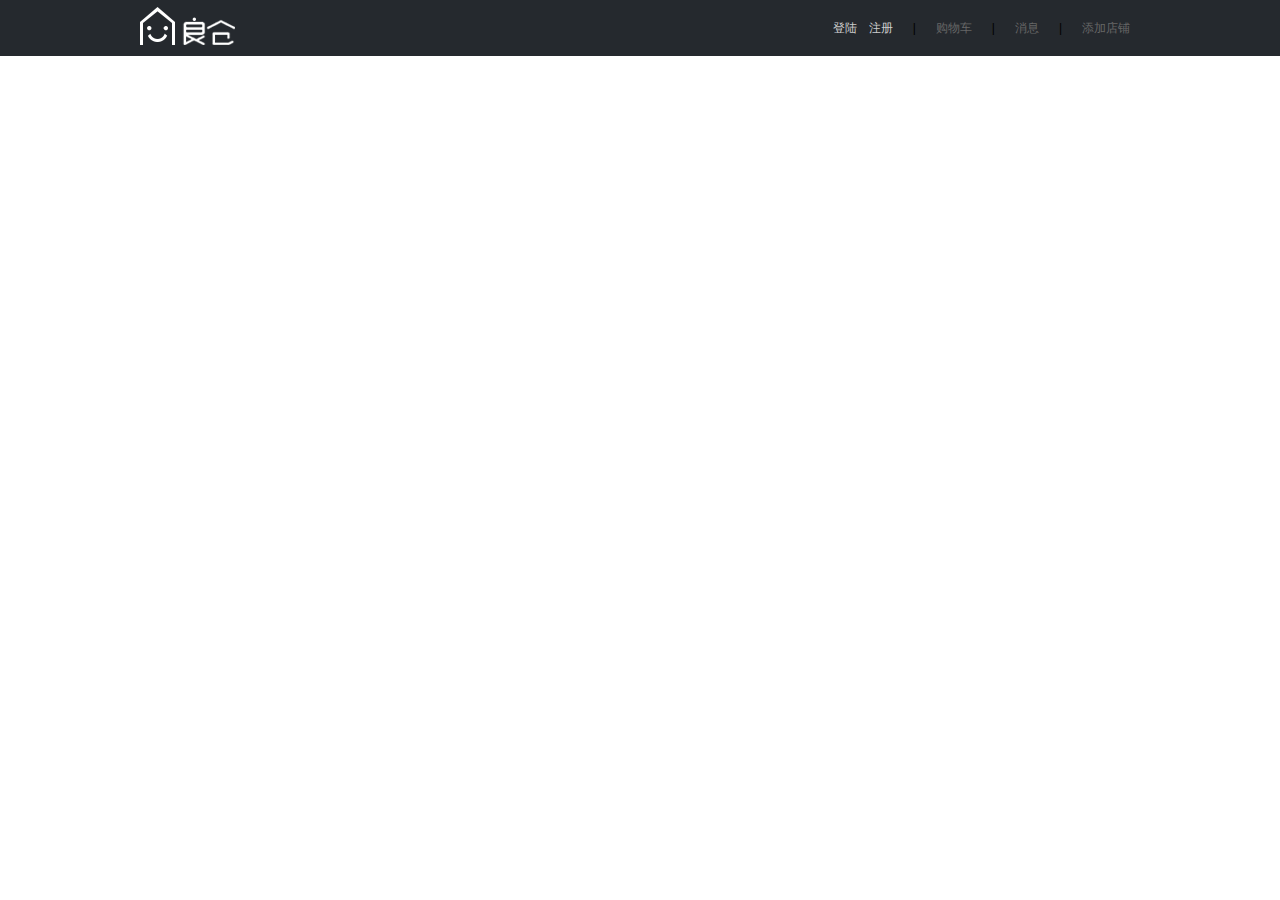
<file: 商场项目/index.html>
<!DOCTYPE html>
<html lang="en">
<head>
    <meta charset="UTF-8">
    <title>Title</title>
    <link rel="stylesheet" href="css/index/index.css">
    <script src="js/jquery.min.js"></script>
    <script src="js/index/index.js"></script>
</head>
<body>
<!--------------------------------页头-------------------------------->
<div id="header">
    <div class="header-container">
        <div class="container-left"><a href="index.html"></a></div>
        <ul>
            <li><a href="#">添加店铺</a></li>
            <li>|</li>
            <li><a href="#">消息</a></li>
            <li>|</li>
            <li><span></span><a href="#">购物车</a></li>
            <li>|</li>
            <li>
                <a href="html/login/login.html">登陆</a>
                <a href="html/register/register.html">注册</a>
            </li>
        </ul>
    </div>
</div>
<div class="header-gouwu">
    <div></div>
</div>

<script src="js/index/main.js"></script>
</body>
</html>
</file>
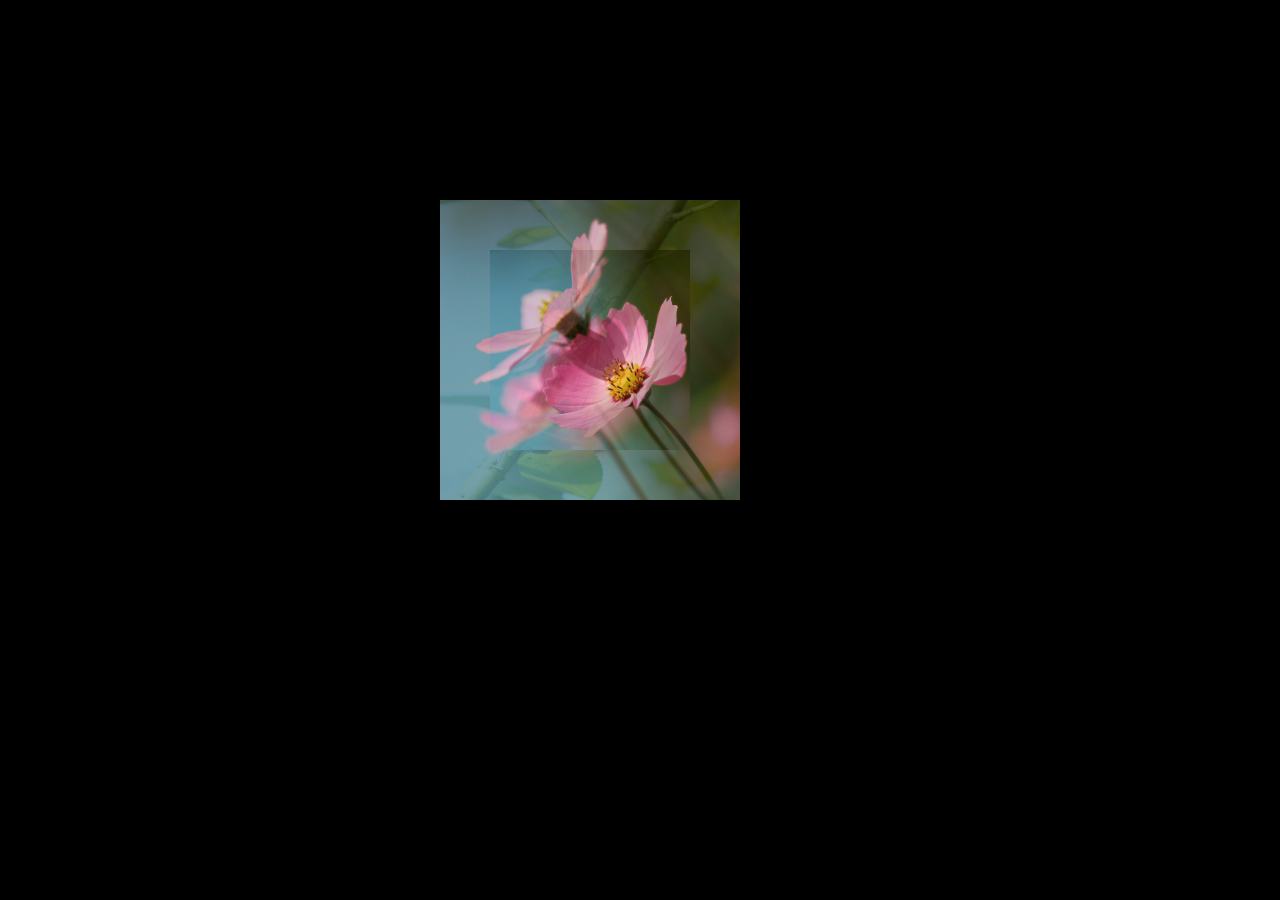
<file: 2017.01.16-3D正方体扩散、Swiper/3D-扩散/index.html>
<!DOCTYPE html>
<html lang="en">
<head>
    <meta charset="UTF-8">
    <title>Title</title>
    <link rel="stylesheet/less" href="style.less">
    <script src="less.min.js"></script>
</head>
<body>

<section class="box-container">
    <!--内层立方体-->
    <img class="in-image" src="images/image0.jpg" alt="">
    <img class="in-image" src="images/image1.jpg" alt="">
    <img class="in-image" src="images/image2.jpg" alt="">
    <img class="in-image" src="images/image3.jpg" alt="">
    <img class="in-image" src="images/image4.jpg" alt="">
    <img class="in-image" src="images/image5.jpg" alt="">

    <!--外层立方体-->
    <img class="out-image" src="images/image0.jpg" alt="">
    <img class="out-image" src="images/image1.jpg" alt="">
    <img class="out-image" src="images/image2.jpg" alt="">
    <img class="out-image" src="images/image3.jpg" alt="">
    <img class="out-image" src="images/image4.jpg" alt="">
    <img class="out-image" src="images/image5.jpg" alt="">
</section>

</body>
</html>
</file>
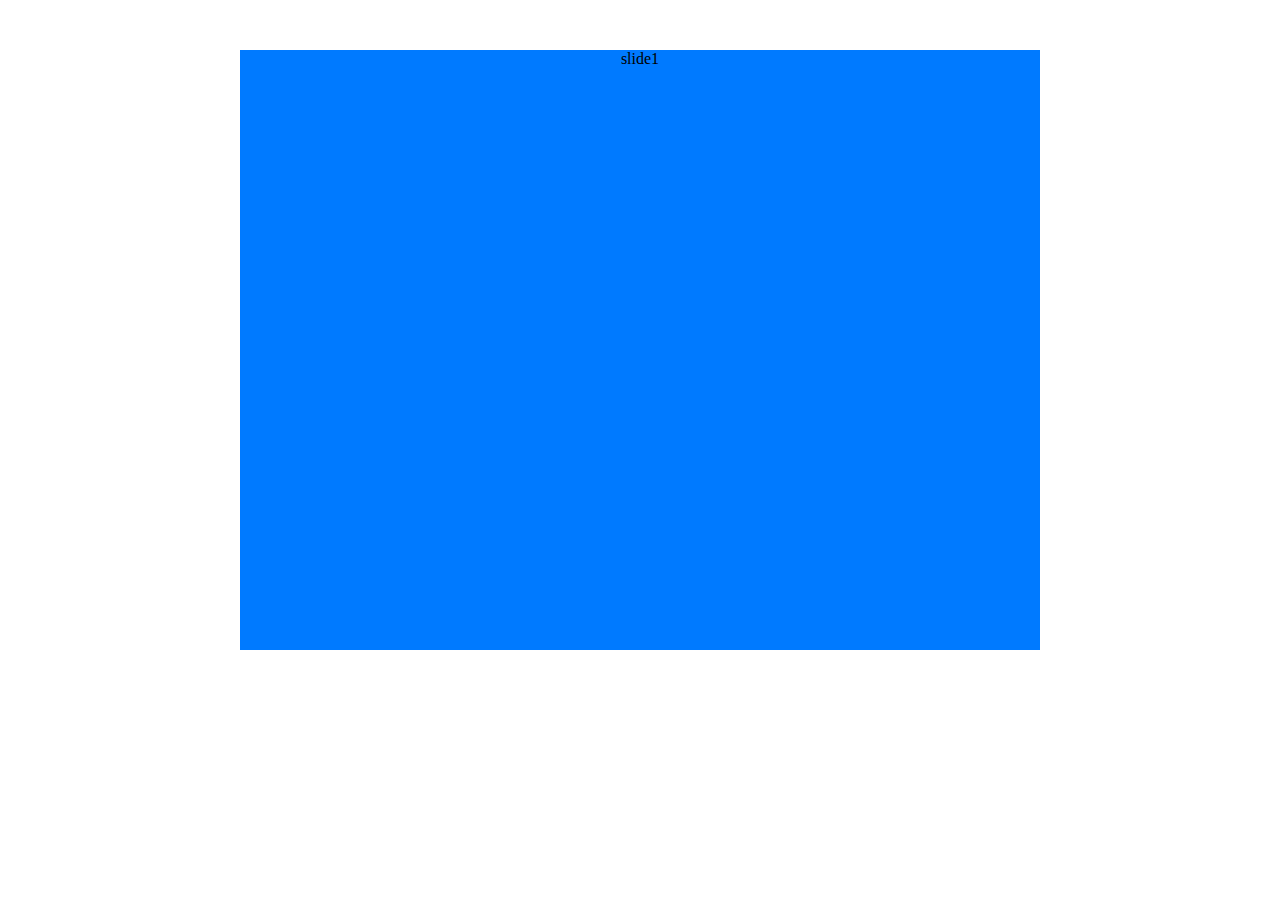
<file: 2017.01.16-3D正方体扩散、Swiper/Swiper/index.html>
<!DOCTYPE html>
<html lang="en">
<head>
    <meta charset="UTF-8">
    <title>Title</title>
    <link rel="stylesheet/less" href="style.less">
    <link rel="stylesheet" href="swiper.min.css">
    <link rel="stylesheet" href="animate.min.css">
    <script src="less.min.js"></script>
    <script src="swiper.min.js"></script>
    <script src="swiper.animate1.0.2.min.js"></script>
</head>
<body>

<div class="swiper-container">
    <div class="swiper-wrapper">
        <div class="swiper-slide first">slide1</div>
        <div class="swiper-slide two"><p class="ani" swiper-animate-effect="fadeInUp" swiper-animate-duration="0.5s" swiper-animate-delay="0.3s">slide2</p></div>
        <div class="swiper-slide three">slide3</div>
    </div>
</div>

<script src="main.js"></script>
</body>
</html>
</file>
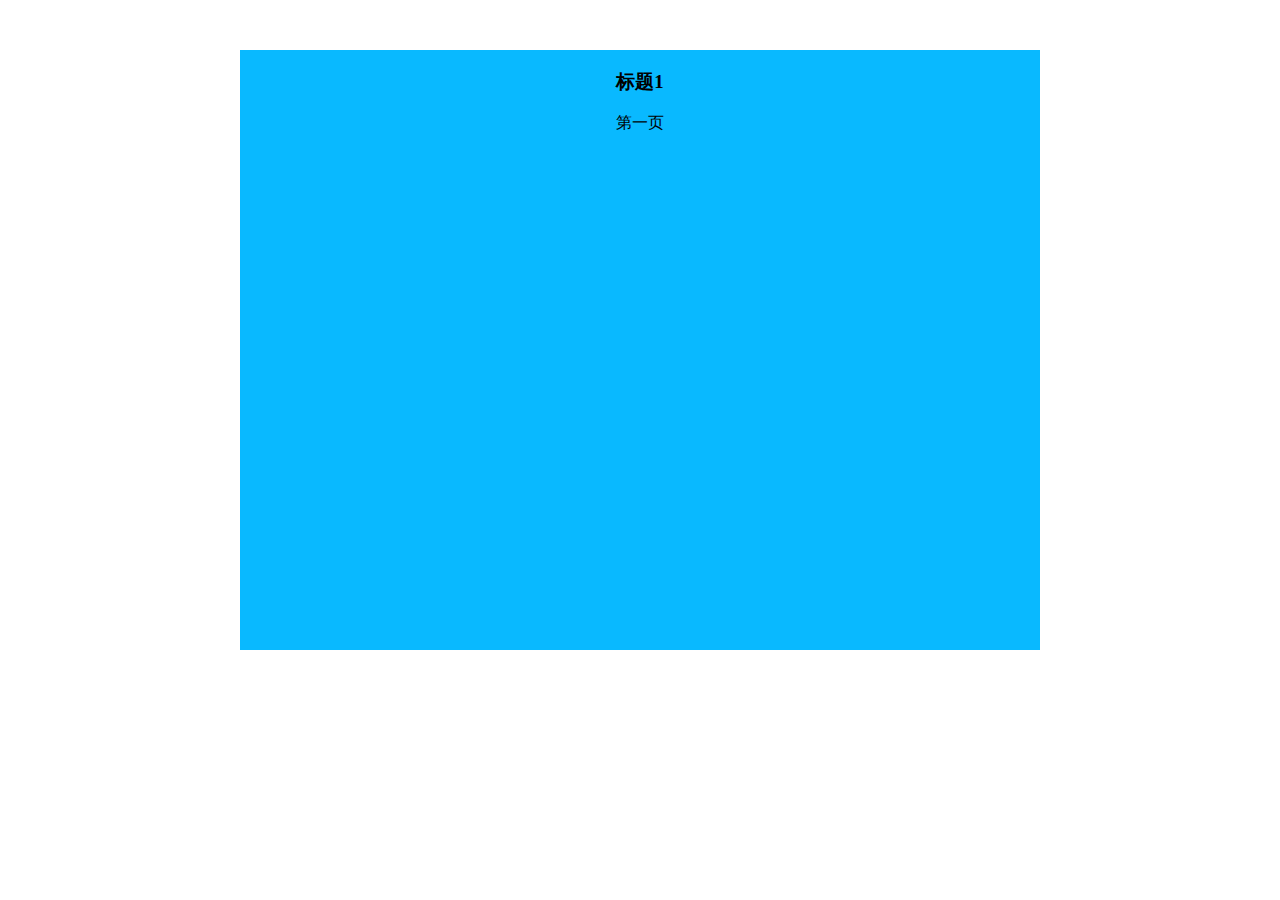
<file: 2017.01.16-3D正方体扩散、Swiper/a/swiper/index.html>
<!DOCTYPE html>
<html lang="en">
<head>
    <meta charset="UTF-8">
    <title>Title</title>

    <link rel="stylesheet" href="swiper.min.css">
    <script src="swiper.min.js"></script>

    <link rel="stylesheet/less" href="style.less">
    <script src="less.min.js"></script>
</head>
<body>

<section class="swiper-container">
    <section class="swiper-wrapper">
        <section class="swiper-slide"><h3>标题1</h3><p>第一页</p></section>
        <section class="swiper-slide"><h3>标题2</h3><p>第二页</p></section>
        <section class="swiper-slide"><h3>标题3</h3><p>第三页</p></section>
    </section>
</section>

<script src="main.js"></script>
</body>
</html>
</file>
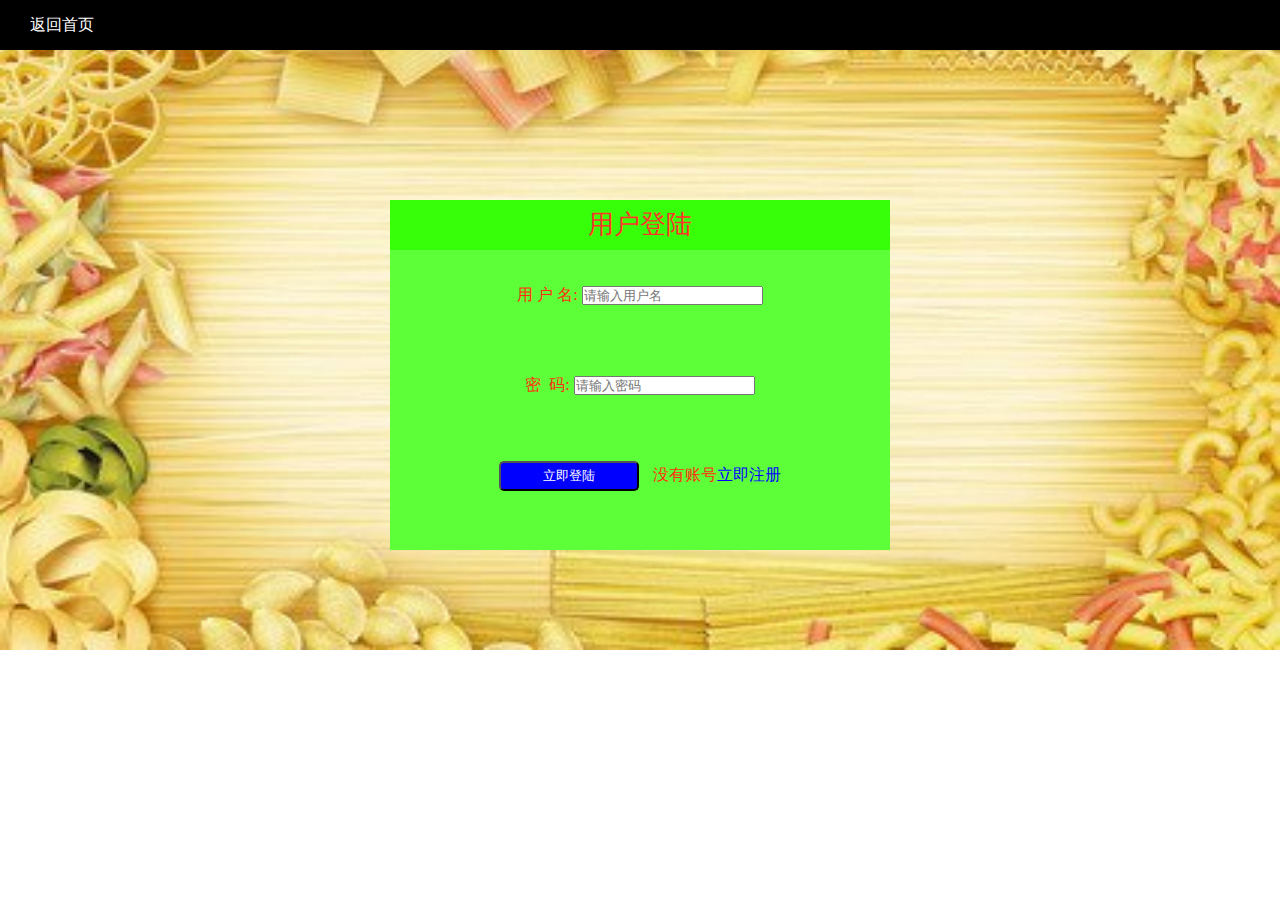
<file: 商场项目/html/login/login.html>
<!DOCTYPE html>
<html lang="en">
<head>
    <meta charset="UTF-8">
    <title>Title</title>
    <link rel="stylesheet" href="../../css/login/login.css">
    <script src="../../js/jquery.min.js"></script>
    <script src="../../js/Http/Http.js"></script>
</head>
<body>
<div id="login">
    <div class="header"><a href="../../index.html">返回首页</a></div>
    <div class="zc">用户登陆</div>
    <form id="das" method="post">
        <label for="yhm">用 户 名:</label>
        <input id="yhm" type="text" placeholder="请输入用户名" required="required" name="username"/><br/>
        <label for="mm">密&nbsp;&nbsp;码:</label>
        <input id="mm" type="password" placeholder="请输入密码" required="required" name="password"/><br/>
        <input class="button" type="submit" value="立即登陆">
        <span>没有账号<a href="../register/register.html">立即注册</a></span>
    </form>
</div>
<script src="../../js/login/login.js"></script>
</body>
</html>
</file>
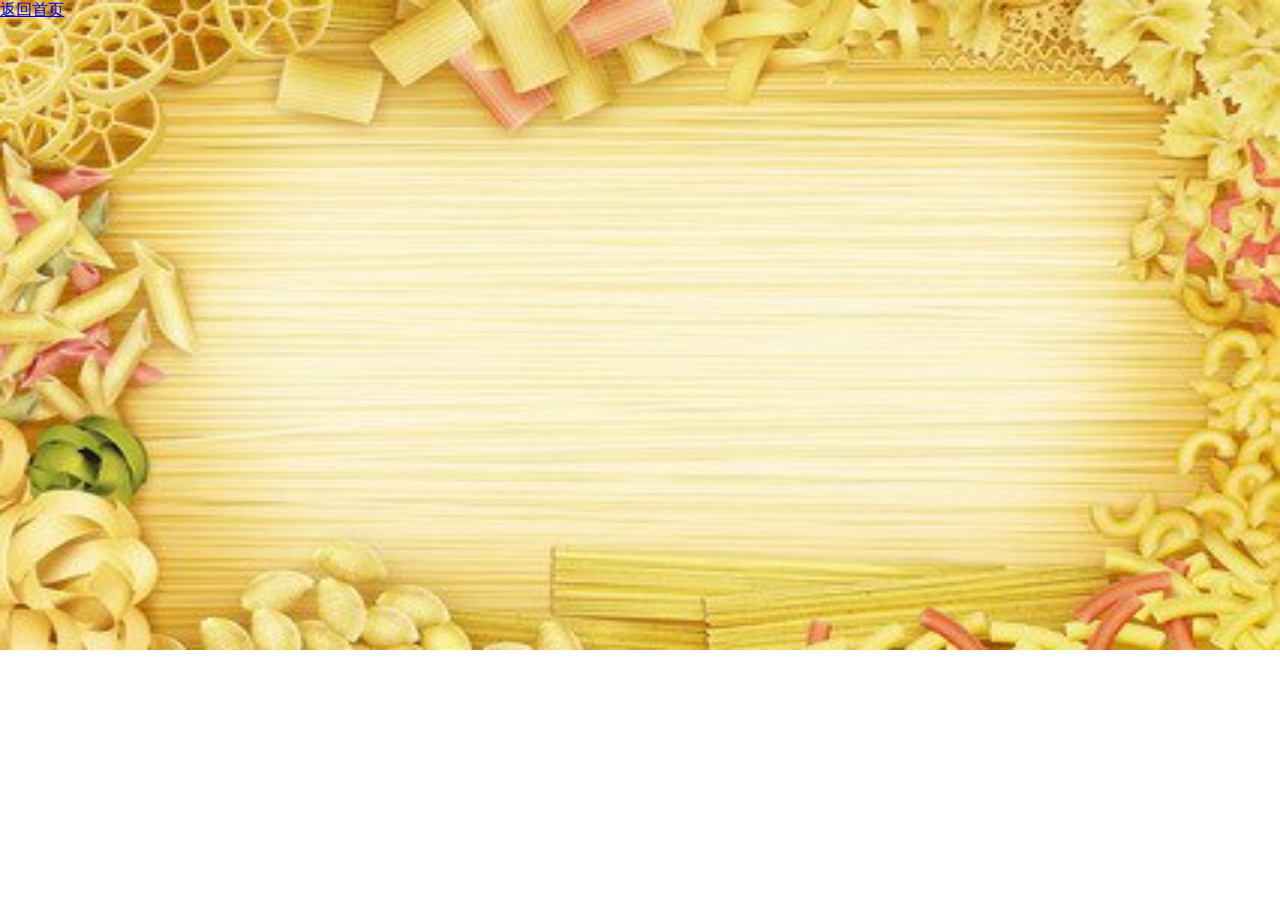
<file: 商场项目/html/register/register.html>
<!DOCTYPE html>
<html lang="en">
<head>
    <meta charset="UTF-8">
    <title>Title</title>
    <link rel="stylesheet" href="../../css/register/register.css">
    <script src="../../js/jquery.min.js"></script>
    <script src="../../js/Http/Http.js"></script>
</head>
<body>
<div id="register">
    <div class="header"><a href="../../index.html">返回首页</a></div>
    <div class="zc">注册用户</div>
    <form id="das" method="post">
        <label for="yhm">用 户 名:</label>
        <input id="yhm" type="text" placeholder="请输入用户名" required="required" name="yhm"/><br/>
        <label for="mm">密&nbsp;&nbsp;码:</label>
        <input id="mm" type="password" placeholder="请输入密码" required="required" name="mm"/><br/>
        <label for="qrmm">确认密码:</label>
        <input id="qrmm" type="password" placeholder="请再次输入密码" required="required" name="qrmm"/><br/>
        <input class="button" type="submit" value="立即注册">
        <span>已注册可<a href="../login/login.html">直接登陆</a></span>
    </form>
</div>
<script src="../../js/register/register.js"></script>
</body>
</html>
</file>
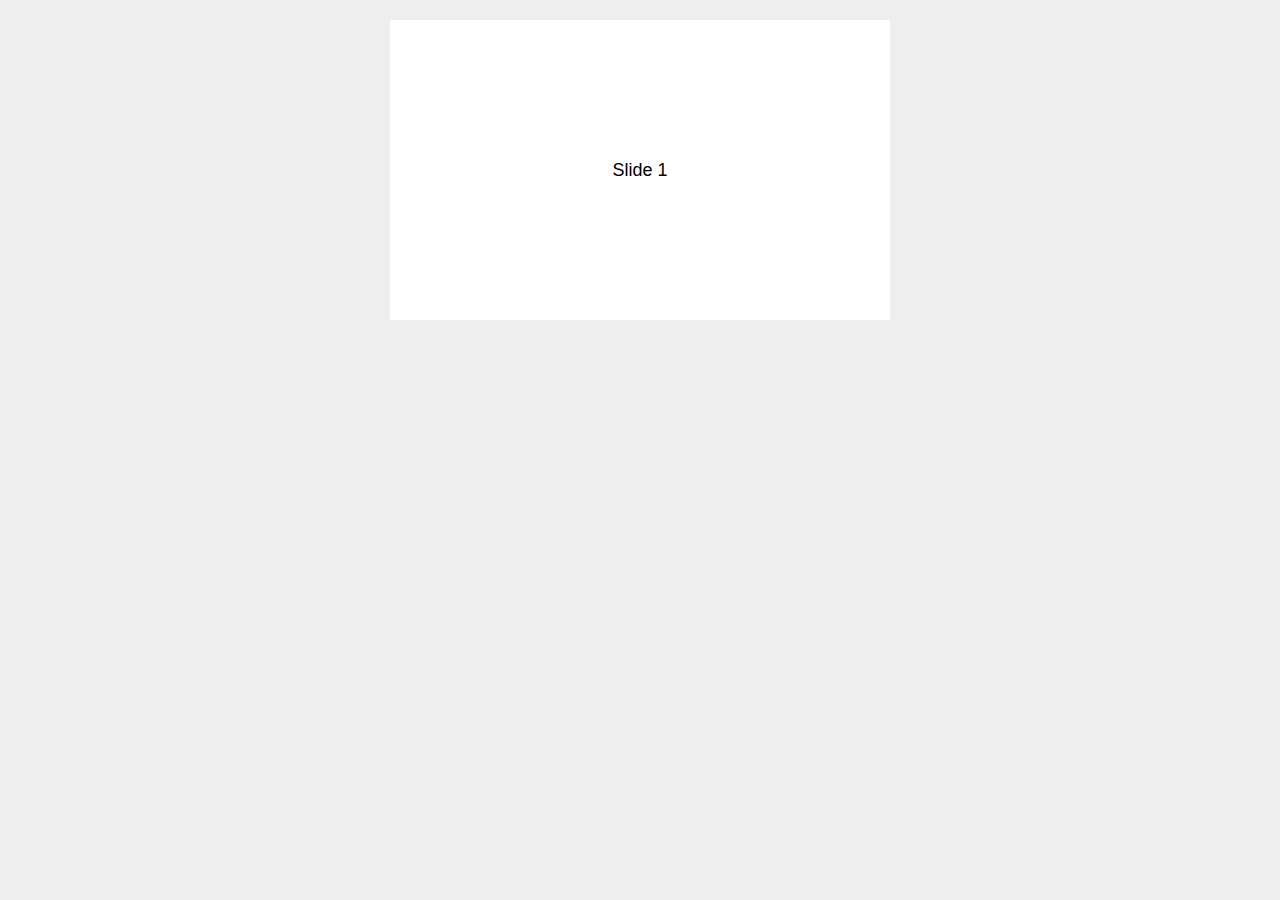
<file: 2017.01.16-3D正方体扩散、Swiper/Swiper/Swiper-3.4.1/demos/01-default.html>
<!DOCTYPE html>
<html lang="en">
<head>
    <meta charset="utf-8">
    <title>Swiper demo</title>
    <!-- Link Swiper's CSS -->
    <link rel="stylesheet" href="../dist/css/swiper.min.css">

    <!-- Demo styles -->
    <style>
    body {
        background: #eee;
        font-family: Helvetica Neue, Helvetica, Arial, sans-serif;
        font-size: 14px;
        color:#000;
        margin: 0;
        padding: 0;
    }
    .swiper-container {
        width: 500px;
        height: 300px;
        margin: 20px auto;
    }
    .swiper-slide {
        text-align: center;
        font-size: 18px;
        background: #fff;
        
        /* Center slide text vertically */
        display: -webkit-box;
        display: -ms-flexbox;
        display: -webkit-flex;
        display: flex;
        -webkit-box-pack: center;
        -ms-flex-pack: center;
        -webkit-justify-content: center;
        justify-content: center;
        -webkit-box-align: center;
        -ms-flex-align: center;
        -webkit-align-items: center;
        align-items: center;
    }
    </style>
</head>
<body>
    <!-- Swiper -->
    <div class="swiper-container">
        <div class="swiper-wrapper">
            <div class="swiper-slide">Slide 1</div>
            <div class="swiper-slide">Slide 2</div>
            <div class="swiper-slide">Slide 3</div>
            <div class="swiper-slide">Slide 4</div>
            <div class="swiper-slide">Slide 5</div>
            <div class="swiper-slide">Slide 6</div>
            <div class="swiper-slide">Slide 7</div>
            <div class="swiper-slide">Slide 8</div>
            <div class="swiper-slide">Slide 9</div>
            <div class="swiper-slide">Slide 10</div>
        </div>
    </div>

    <!-- Swiper JS -->
    <script src="../dist/js/swiper.min.js"></script>

    <!-- Initialize Swiper -->
    <script>
    var swiper = new Swiper('.swiper-container');
    </script>
</body>
</html>
</file>
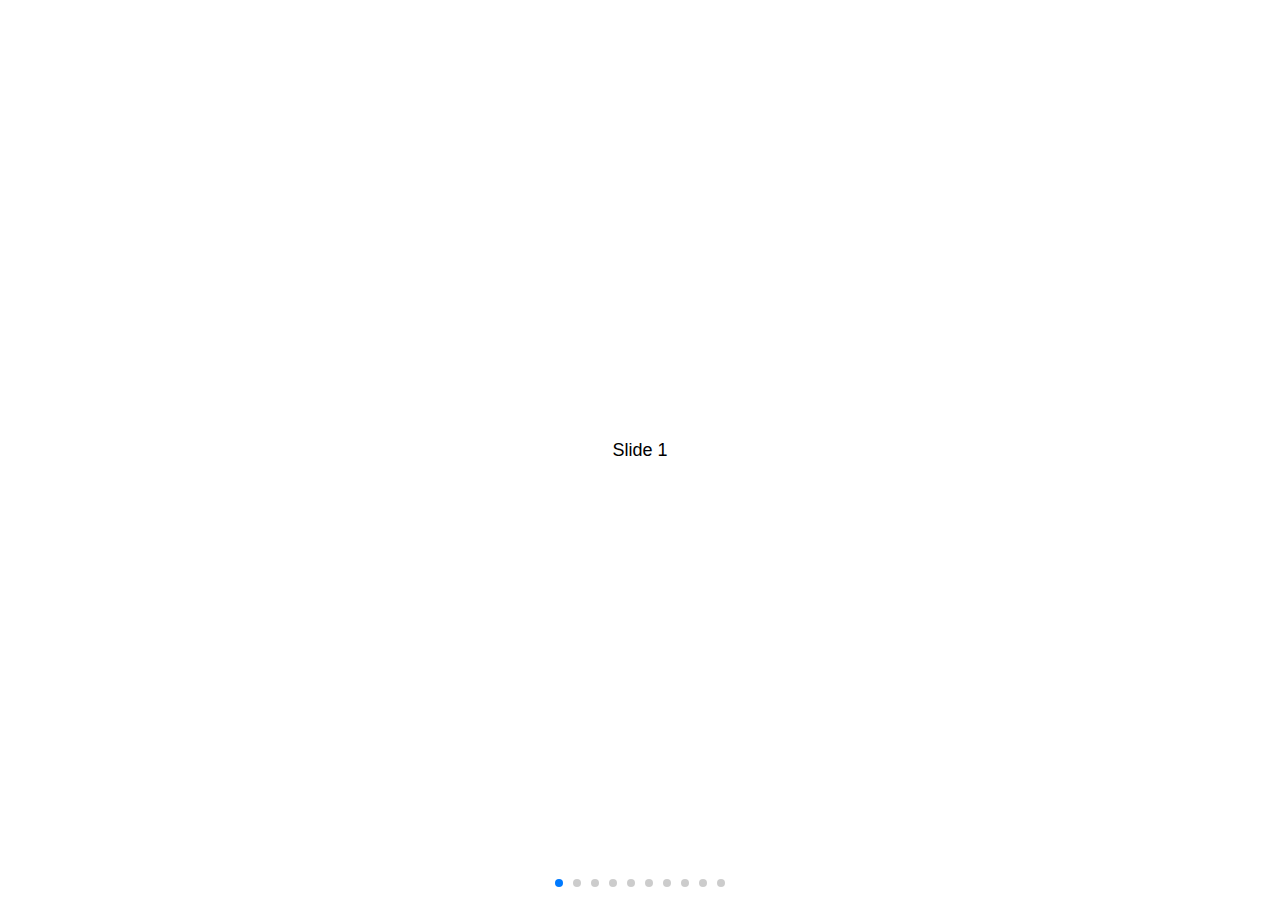
<file: 2017.01.16-3D正方体扩散、Swiper/Swiper/Swiper-3.4.1/demos/02-responsive.html>
<!DOCTYPE html>
<html lang="en">
<head>
    <meta charset="utf-8">
    <title>Swiper demo</title>
    <meta name="viewport" content="width=device-width, initial-scale=1, minimum-scale=1, maximum-scale=1">

    <!-- Link Swiper's CSS -->
    <link rel="stylesheet" href="../dist/css/swiper.min.css">

    <!-- Demo styles -->
    <style>
    html, body {
        position: relative;
        height: 100%;
    }
    body {
        background: #eee;
        font-family: Helvetica Neue, Helvetica, Arial, sans-serif;
        font-size: 14px;
        color:#000;
        margin: 0;
        padding: 0;
    }
    .swiper-container {
        width: 100%;
        height: 100%;
    }
    .swiper-slide {
        text-align: center;
        font-size: 18px;
        background: #fff;

        /* Center slide text vertically */
        display: -webkit-box;
        display: -ms-flexbox;
        display: -webkit-flex;
        display: flex;
        -webkit-box-pack: center;
        -ms-flex-pack: center;
        -webkit-justify-content: center;
        justify-content: center;
        -webkit-box-align: center;
        -ms-flex-align: center;
        -webkit-align-items: center;
        align-items: center;
    }
    </style>
</head>
<body>
    <!-- Swiper -->
    <div class="swiper-container">
        <div class="swiper-wrapper">
            <div class="swiper-slide">Slide 1</div>
            <div class="swiper-slide">Slide 2</div>
            <div class="swiper-slide">Slide 3</div>
            <div class="swiper-slide">Slide 4</div>
            <div class="swiper-slide">Slide 5</div>
            <div class="swiper-slide">Slide 6</div>
            <div class="swiper-slide">Slide 7</div>
            <div class="swiper-slide">Slide 8</div>
            <div class="swiper-slide">Slide 9</div>
            <div class="swiper-slide">Slide 10</div>
        </div>
        <!-- Add Pagination -->
        <div class="swiper-pagination"></div>
    </div>

    <!-- Swiper JS -->
    <script src="../dist/js/swiper.min.js"></script>

    <!-- Initialize Swiper -->
    <script>
    var swiper = new Swiper('.swiper-container', {
        pagination: '.swiper-pagination',
        paginationClickable: true
    });
    </script>
</body>
</html>
</file>
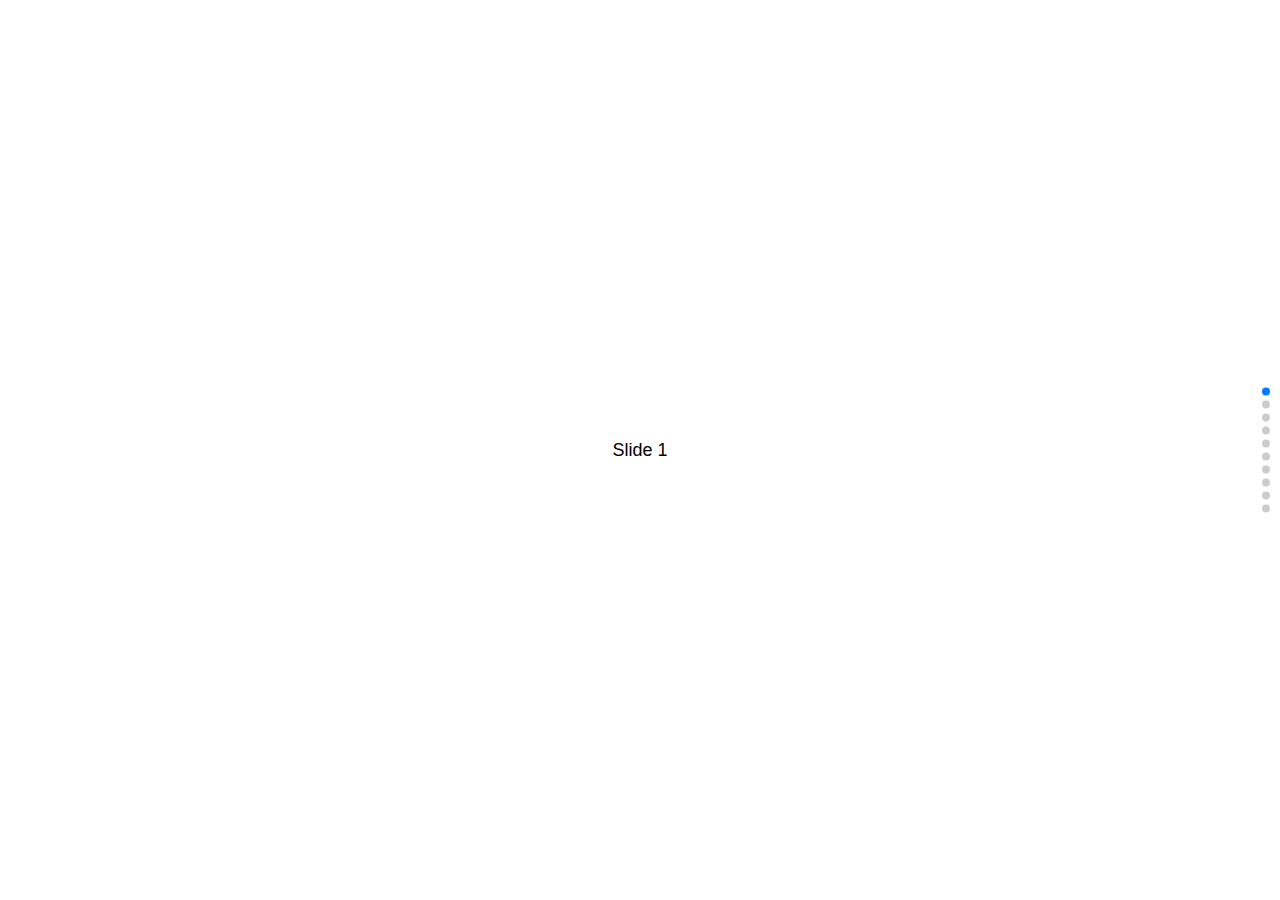
<file: 2017.01.16-3D正方体扩散、Swiper/Swiper/Swiper-3.4.1/demos/03-vertical.html>
<!DOCTYPE html>
<html lang="en">
<head>
    <meta charset="utf-8">
    <title>Swiper demo</title>
    <meta name="viewport" content="width=device-width, initial-scale=1, minimum-scale=1, maximum-scale=1">

    <!-- Link Swiper's CSS -->
    <link rel="stylesheet" href="../dist/css/swiper.min.css">

    <!-- Demo styles -->
    <style>
    html, body {
        position: relative;
        height: 100%;
    }
    body {
        background: #eee;
        font-family: Helvetica Neue, Helvetica, Arial, sans-serif;
        font-size: 14px;
        color:#000;
        margin: 0;
        padding: 0;
    }
    .swiper-container {
        width: 100%;
        height: 100%;
    }
    .swiper-slide {
        text-align: center;
        font-size: 18px;
        background: #fff;

        /* Center slide text vertically */
        display: -webkit-box;
        display: -ms-flexbox;
        display: -webkit-flex;
        display: flex;
        -webkit-box-pack: center;
        -ms-flex-pack: center;
        -webkit-justify-content: center;
        justify-content: center;
        -webkit-box-align: center;
        -ms-flex-align: center;
        -webkit-align-items: center;
        align-items: center;
    }
    </style>
</head>
<body>
    <!-- Swiper -->
    <div class="swiper-container">
        <div class="swiper-wrapper">
            <div class="swiper-slide">Slide 1</div>
            <div class="swiper-slide">Slide 2</div>
            <div class="swiper-slide">Slide 3</div>
            <div class="swiper-slide">Slide 4</div>
            <div class="swiper-slide">Slide 5</div>
            <div class="swiper-slide">Slide 6</div>
            <div class="swiper-slide">Slide 7</div>
            <div class="swiper-slide">Slide 8</div>
            <div class="swiper-slide">Slide 9</div>
            <div class="swiper-slide">Slide 10</div>
        </div>
        <!-- Add Pagination -->
        <div class="swiper-pagination"></div>
    </div>

    <!-- Swiper JS -->
    <script src="../dist/js/swiper.min.js"></script>

    <!-- Initialize Swiper -->
    <script>
    var swiper = new Swiper('.swiper-container', {
        pagination: '.swiper-pagination',
        paginationClickable: true,
        direction: 'vertical'
    });
    </script>
</body>
</html>
</file>
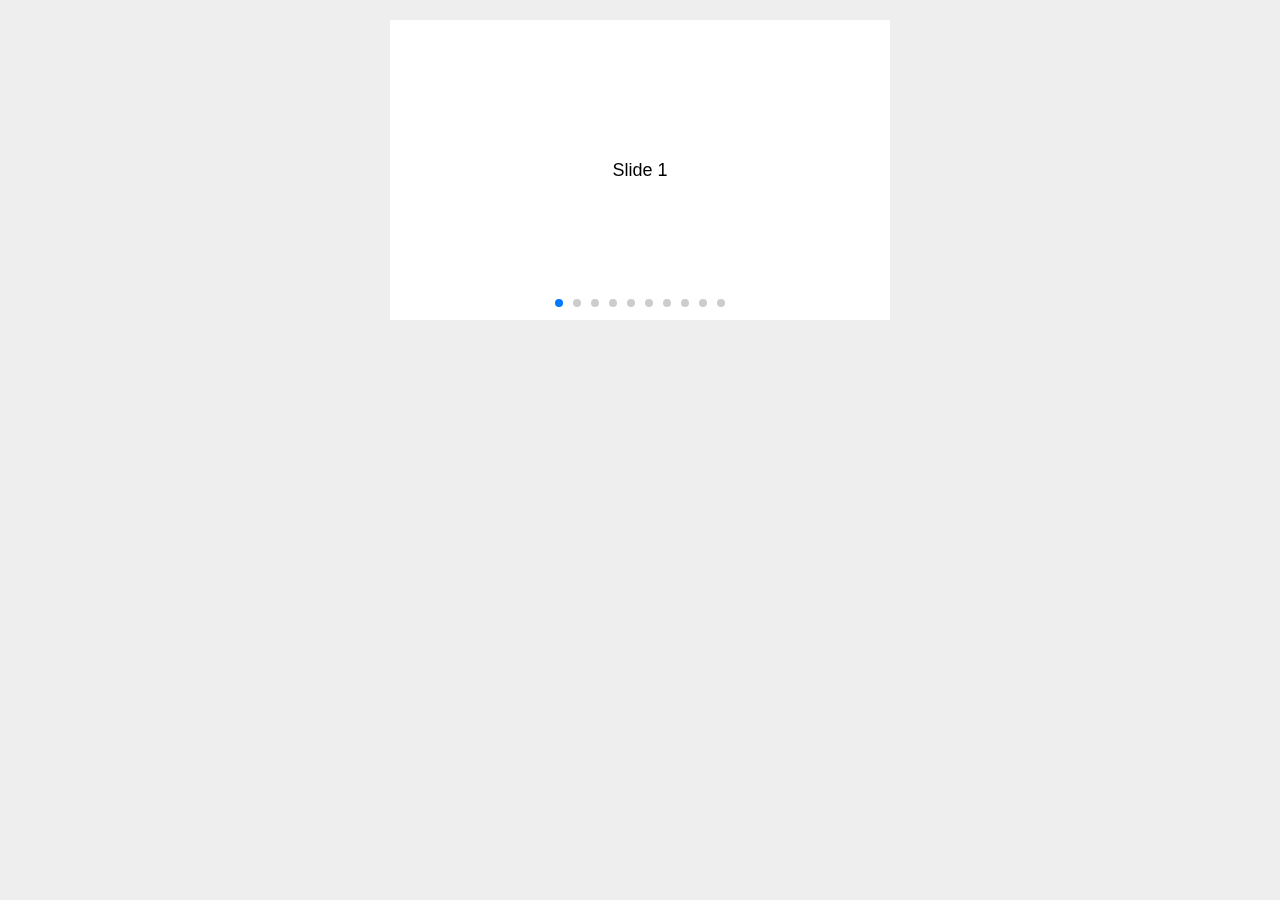
<file: 2017.01.16-3D正方体扩散、Swiper/Swiper/Swiper-3.4.1/demos/04-space-between.html>
<!DOCTYPE html>
<html lang="en">
<head>
    <meta charset="utf-8">
    <title>Swiper demo</title>
    <meta name="viewport" content="width=device-width, initial-scale=1, minimum-scale=1, maximum-scale=1">

    <!-- Link Swiper's CSS -->
    <link rel="stylesheet" href="../dist/css/swiper.min.css">

    <!-- Demo styles -->
    <style>
    body {
        background: #eee;
        font-family: Helvetica Neue, Helvetica, Arial, sans-serif;
        font-size: 14px;
        color:#000;
        margin: 0;
        padding: 0;
    }
    .swiper-container {
        width: 500px;
        height: 300px;
        margin: 20px auto;
    }
    .swiper-slide {
        text-align: center;
        font-size: 18px;
        background: #fff;

        /* Center slide text vertically */
        display: -webkit-box;
        display: -ms-flexbox;
        display: -webkit-flex;
        display: flex;
        -webkit-box-pack: center;
        -ms-flex-pack: center;
        -webkit-justify-content: center;
        justify-content: center;
        -webkit-box-align: center;
        -ms-flex-align: center;
        -webkit-align-items: center;
        align-items: center;
    }
    </style>
</head>
<body>
    <!-- Swiper -->
    <div class="swiper-container">
        <div class="swiper-wrapper">
            <div class="swiper-slide">Slide 1</div>
            <div class="swiper-slide">Slide 2</div>
            <div class="swiper-slide">Slide 3</div>
            <div class="swiper-slide">Slide 4</div>
            <div class="swiper-slide">Slide 5</div>
            <div class="swiper-slide">Slide 6</div>
            <div class="swiper-slide">Slide 7</div>
            <div class="swiper-slide">Slide 8</div>
            <div class="swiper-slide">Slide 9</div>
            <div class="swiper-slide">Slide 10</div>
        </div>
        <!-- Add Pagination -->
        <div class="swiper-pagination"></div>
    </div>

    <!-- Swiper JS -->
    <script src="../dist/js/swiper.min.js"></script>

    <!-- Initialize Swiper -->
    <script>
    var swiper = new Swiper('.swiper-container', {
        pagination: '.swiper-pagination',
        paginationClickable: true,
        spaceBetween: 30,
    });
    </script>
</body>
</html>
</file>
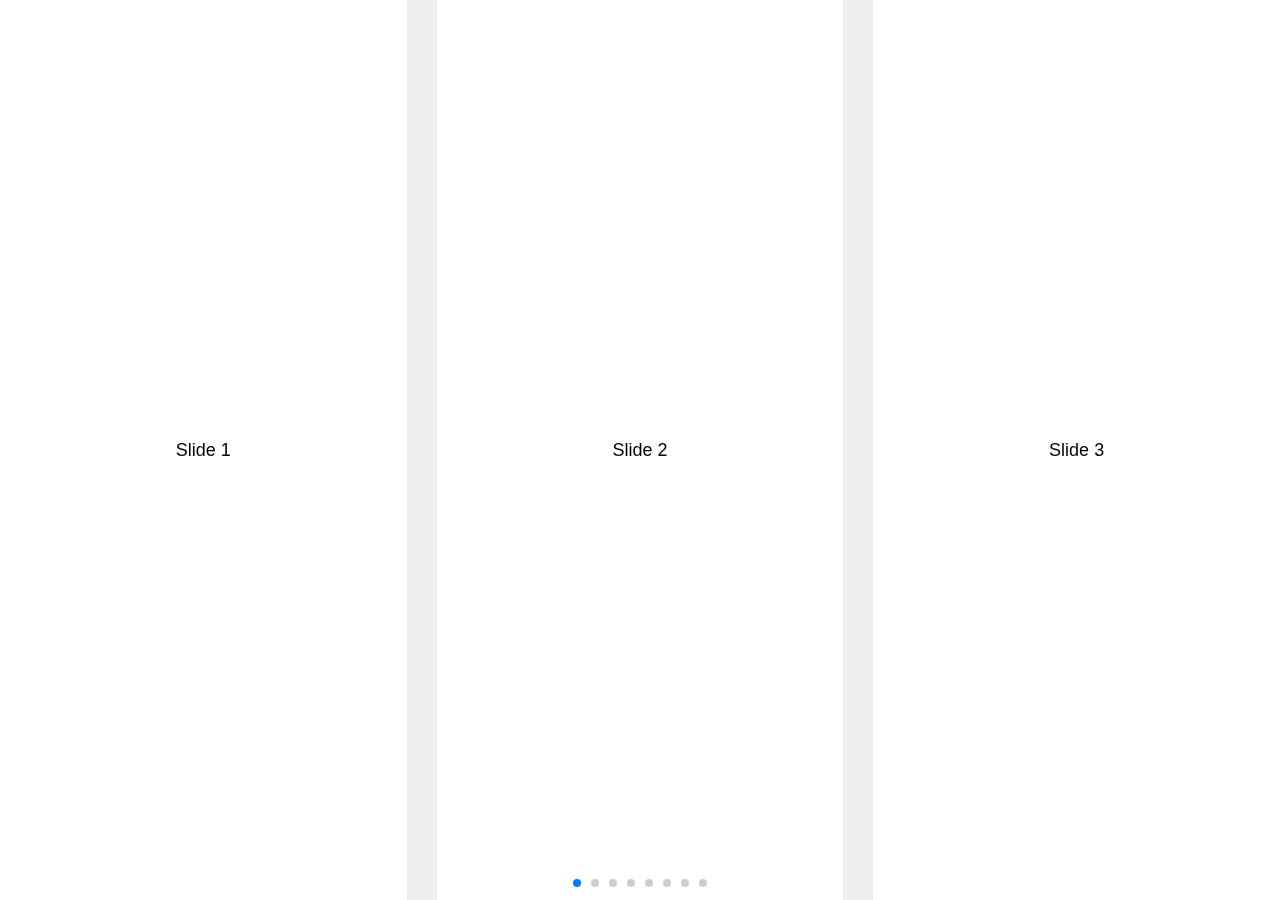
<file: 2017.01.16-3D正方体扩散、Swiper/Swiper/Swiper-3.4.1/demos/05-slides-per-view.html>
<!DOCTYPE html>
<html lang="en">
<head>
    <meta charset="utf-8">
    <title>Swiper demo</title>
    <meta name="viewport" content="width=device-width, initial-scale=1, minimum-scale=1, maximum-scale=1">

    <!-- Link Swiper's CSS -->
    <link rel="stylesheet" href="../dist/css/swiper.min.css">

    <!-- Demo styles -->
    <style>
    html, body {
        position: relative;
        height: 100%;
    }
    body {
        background: #eee;
        font-family: Helvetica Neue, Helvetica, Arial, sans-serif;
        font-size: 14px;
        color:#000;
        margin: 0;
        padding: 0;
    }
    .swiper-container {
        width: 100%;
        height: 100%;
    }
    .swiper-slide {
        text-align: center;
        font-size: 18px;
        background: #fff;
        
        /* Center slide text vertically */
        display: -webkit-box;
        display: -ms-flexbox;
        display: -webkit-flex;
        display: flex;
        -webkit-box-pack: center;
        -ms-flex-pack: center;
        -webkit-justify-content: center;
        justify-content: center;
        -webkit-box-align: center;
        -ms-flex-align: center;
        -webkit-align-items: center;
        align-items: center;
    }
    </style>
</head>
<body>
    <!-- Swiper -->
    <div class="swiper-container">
        <div class="swiper-wrapper">
            <div class="swiper-slide">Slide 1</div>
            <div class="swiper-slide">Slide 2</div>
            <div class="swiper-slide">Slide 3</div>
            <div class="swiper-slide">Slide 4</div>
            <div class="swiper-slide">Slide 5</div>
            <div class="swiper-slide">Slide 6</div>
            <div class="swiper-slide">Slide 7</div>
            <div class="swiper-slide">Slide 8</div>
            <div class="swiper-slide">Slide 9</div>
            <div class="swiper-slide">Slide 10</div>
        </div>
        <!-- Add Pagination -->
        <div class="swiper-pagination"></div>
    </div>

    <!-- Swiper JS -->
    <script src="../dist/js/swiper.min.js"></script>

    <!-- Initialize Swiper -->
    <script>
    var swiper = new Swiper('.swiper-container', {
        pagination: '.swiper-pagination',
        slidesPerView: 3,
        paginationClickable: true,
        spaceBetween: 30
    });
    </script>
</body>
</html>
</file>
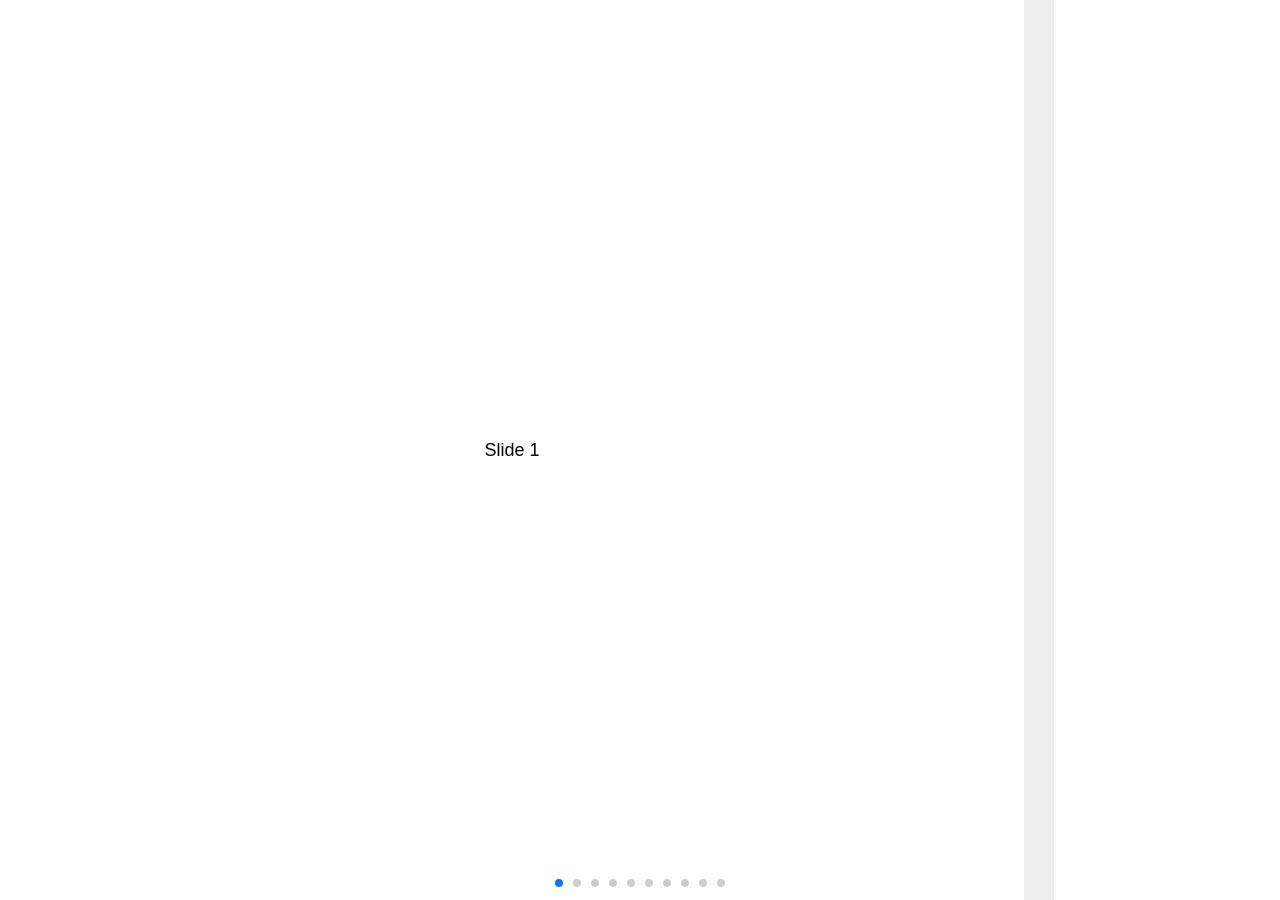
<file: 2017.01.16-3D正方体扩散、Swiper/Swiper/Swiper-3.4.1/demos/06-slides-per-view-auto.html>
<!DOCTYPE html>
<html lang="en">
<head>
    <meta charset="utf-8">
    <title>Swiper demo</title>
    <meta name="viewport" content="width=device-width, initial-scale=1, minimum-scale=1, maximum-scale=1">

    <!-- Link Swiper's CSS -->
    <link rel="stylesheet" href="../dist/css/swiper.min.css">

    <!-- Demo styles -->
    <style>
    html, body {
        position: relative;
        height: 100%;
    }
    body {
        background: #eee;
        font-family: Helvetica Neue, Helvetica, Arial, sans-serif;
        font-size: 14px;
        color:#000;
        margin: 0;
        padding: 0;
    }
    .swiper-container {
        width: 100%;
        height: 100%;
    }
    .swiper-slide {
        text-align: center;
        font-size: 18px;
        background: #fff;
        width: 80%;

        /* Center slide text vertically */
        display: -webkit-box;
        display: -ms-flexbox;
        display: -webkit-flex;
        display: flex;
        -webkit-box-pack: center;
        -ms-flex-pack: center;
        -webkit-justify-content: center;
        justify-content: center;
        -webkit-box-align: center;
        -ms-flex-align: center;
        -webkit-align-items: center;
        align-items: center;
    }
    .swiper-slide:nth-child(2n) {
        width: 60%;
    }
    .swiper-slide:nth-child(3n) {
        width: 40%;
    }
    </style>
</head>
<body>
    <!-- Swiper -->
    <div class="swiper-container">
        <div class="swiper-wrapper">
            <div class="swiper-slide">Slide 1</div>
            <div class="swiper-slide">Slide 2</div>
            <div class="swiper-slide">Slide 3</div>
            <div class="swiper-slide">Slide 4</div>
            <div class="swiper-slide">Slide 5</div>
            <div class="swiper-slide">Slide 6</div>
            <div class="swiper-slide">Slide 7</div>
            <div class="swiper-slide">Slide 8</div>
            <div class="swiper-slide">Slide 9</div>
            <div class="swiper-slide">Slide 10</div>
        </div>
        <!-- Add Pagination -->
        <div class="swiper-pagination"></div>
    </div>

    <!-- Swiper JS -->
    <script src="../dist/js/swiper.min.js"></script>

    <!-- Initialize Swiper -->
    <script>
    var swiper = new Swiper('.swiper-container', {
        pagination: '.swiper-pagination',
        slidesPerView: 'auto',
        paginationClickable: true,
        spaceBetween: 30
    });
    </script>
</body>
</html>
</file>
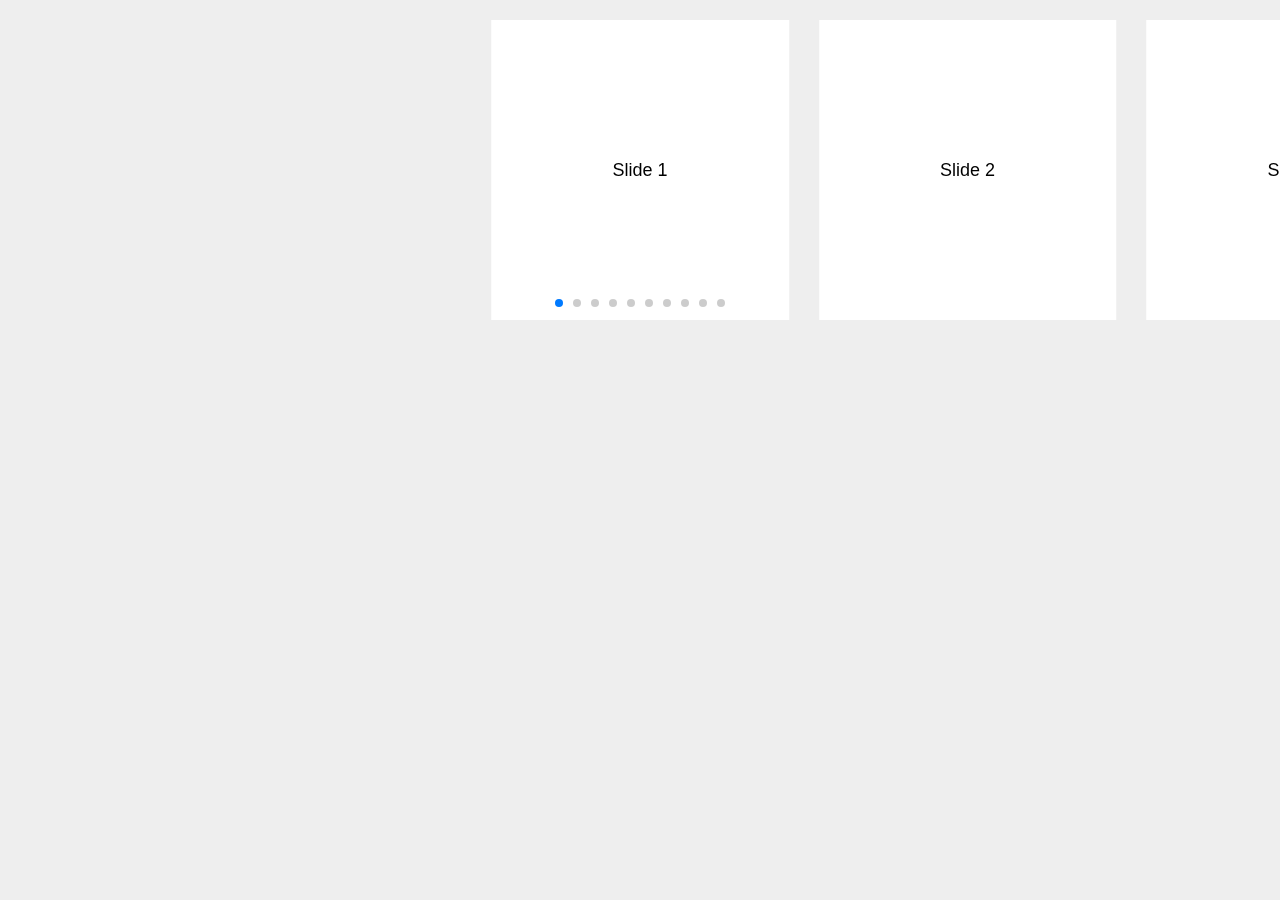
<file: 2017.01.16-3D正方体扩散、Swiper/Swiper/Swiper-3.4.1/demos/07-centered.html>
<!DOCTYPE html>
<html lang="en">
<head>
    <meta charset="utf-8">
    <title>Swiper demo</title>
    <meta name="viewport" content="width=device-width, initial-scale=1, minimum-scale=1, maximum-scale=1">

    <!-- Link Swiper's CSS -->
    <link rel="stylesheet" href="../dist/css/swiper.min.css">

    <!-- Demo styles -->
    <style>
    body {
        background: #eee;
        font-family: Helvetica Neue, Helvetica, Arial, sans-serif;
        font-size: 14px;
        color:#000;
        margin: 0;
        padding: 0;
    }
    .swiper-container {
        width: 100%;
        height: 300px;
        margin: 20px auto;
    }
    .swiper-slide {
        text-align: center;
        font-size: 18px;
        background: #fff;
        width: 60%;

        /* Center slide text vertically */
        display: -webkit-box;
        display: -ms-flexbox;
        display: -webkit-flex;
        display: flex;
        -webkit-box-pack: center;
        -ms-flex-pack: center;
        -webkit-justify-content: center;
        justify-content: center;
        -webkit-box-align: center;
        -ms-flex-align: center;
        -webkit-align-items: center;
        align-items: center;
    }
    .swiper-slide:nth-child(2n) {
        width: 40%;
    }
    .swiper-slide:nth-child(3n) {
        width: 20%;
    }
    </style>
</head>
<body>
    <!-- Swiper -->
    <div class="swiper-container">
        <div class="swiper-wrapper">
            <div class="swiper-slide">Slide 1</div>
            <div class="swiper-slide">Slide 2</div>
            <div class="swiper-slide">Slide 3</div>
            <div class="swiper-slide">Slide 4</div>
            <div class="swiper-slide">Slide 5</div>
            <div class="swiper-slide">Slide 6</div>
            <div class="swiper-slide">Slide 7</div>
            <div class="swiper-slide">Slide 8</div>
            <div class="swiper-slide">Slide 9</div>
            <div class="swiper-slide">Slide 10</div>
        </div>
        <!-- Add Pagination -->
        <div class="swiper-pagination"></div>
    </div>

    <!-- Swiper JS -->
    <script src="../dist/js/swiper.min.js"></script>

    <!-- Initialize Swiper -->
    <script>
    var swiper = new Swiper('.swiper-container', {
        pagination: '.swiper-pagination',
        slidesPerView: 4,
        centeredSlides: true,
        paginationClickable: true,
        spaceBetween: 30
    });
    </script>
</body>
</html>
</file>
<file: 商场项目/css/index/index.css>
*{margin: 0;padding: 0;text-decoration: none;list-style: none;font-size: 12px;  font-family: 'Hiragino Sans GB','冬青黑体','Hiragino Kaku Gothic ProN','Microsoft Yahei' ,'Simsun','Arial', 'Helvetica', 'sans-serif';}
/*------------------------------页头------------------------------*/
#header{
    width: 100%;
    height: 56px;
    background-color: #25292e;
}
#header .header-container{
    width: 1000px;
    height: 56px;
    margin:0 auto;
    overflow: hidden;
}
#header .header-container .container-left{
    width: 95px;
    height: 43px;
    margin-top: 5px;
    float: left;
    background-image: url("../../images/index/login1.png");
}
#header .header-container .container-left:hover{
    margin-top: 6px;
    height: 40px;
    background-image: url("../../images/index/login2.png");
}
#header .header-container .container-left a{
    display: block;
    width: 95px;
    height: 43px;
}
#header .header-container ul{
    width: 400px;
    height: 56px;
    float: right;
    line-height: 56px;
}
#header .header-container ul li{
    float: right;
    height: 56px;
    padding-left: 10px;
    padding-right: 10px;
}
#header .header-container ul li:nth-child(7){
    position: relative;
    color: white;
}
#header .header-container ul li:nth-child(7) a{
    color: #ccc;
    margin-left: 8px;
}
#header .header-container ul li a{
    color: #666;
}
#header .header-container ul li a:hover{
    color: #ccc;
}
</file>
<file: 商场项目/css/login/login.css>
*{margin: 0;padding: 0;text-decoration: none;}
#login{
    width: 100%;
    height: 650px;
    background-image: url("../../images/register/t01b51183bc84744caf.jpg");
    background-size: 100% 100%;
    overflow: hidden;
}
.zc{
    width: 500px;
    height: 50px;
    line-height: 50px;
    margin:0 auto;
    margin-top: 150px;
    font-size: 26px;
    text-align: center;
    color: #ff3428;
    background-color: #37ff0a;
}
.header{
    width: 100%;
    height: 50px;
    line-height: 50px;
    background-color: black;
    padding-left: 30px;
}
.header a{color: white;}
form{
    width: 500px;
    height: 300px;
    margin: 0 auto;
    background-color: #5cff38;
    text-align: center;
    line-height: 90px;
    color: #ff2e0f;
}
.button{
    width: 140px;
    height: 30px;
    border-radius: 5px;
    background-color: blue;
    color: white;
    cursor: pointer;
}
span{
    margin-left: 10px;
}
a{
    color: blue;
}
</file>
<file: 商场项目/css/register/register.css>
*{margin: 0;padding: 0;}
div{
    width: 100%;
    height: 650px;
    background-image: url("../../images/register/t01b51183bc84744caf.jpg");
    background-size: 100% 100%;
    overflow: hidden;
}
form{
    width: 500px;
    height: 300px;
    margin: 0 auto;
    background-color: red;
    margin-top:200px;
    text-align: center;
}
</file>
